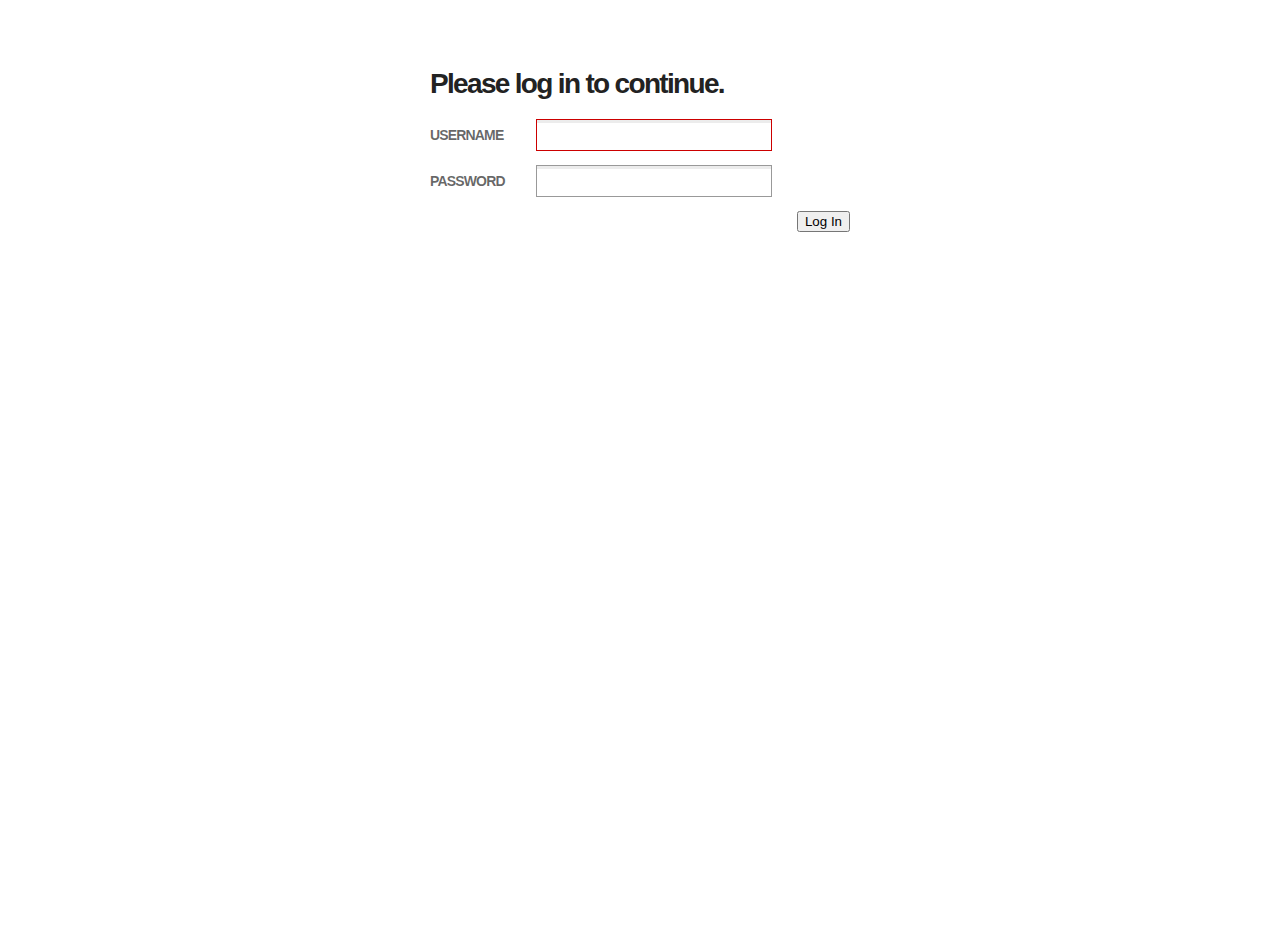
<file: admin/old.index.html>
<!DOCTYPE html PUBLIC "-//W3C//DTD HTML 4.01//EN">
<html>
    <head>
        <title>West Texas BEST | Administrator Login</title>
        <link rel="stylesheet" href="../include/css/reset.css" type="text/css" />
        <link rel="stylesheet" href="../include/css/master.css" type="text/css" />
        <link rel="stylesheet" href="admin.css" type="text/css" />
    </head>
    <body>
        <div id="login_form">
            <h1>Please log in to continue.</h1>
            <form method="post" action="login/" >
                <table>
                    <tr><th>Username</th><td><input type="text" id="username" name="username" /></td></tr>
                    <tr><th>Password</th><td><input type="password" id="password" name="password" /></td></tr>
                    <tr><td colspan="2"><input type="submit" value="Log In" /></td></tr>
                </table>
            </form>
        </div>
        <script type="text/javascript">
        username.focus();
        </script>
    </body>
</html>
</file>
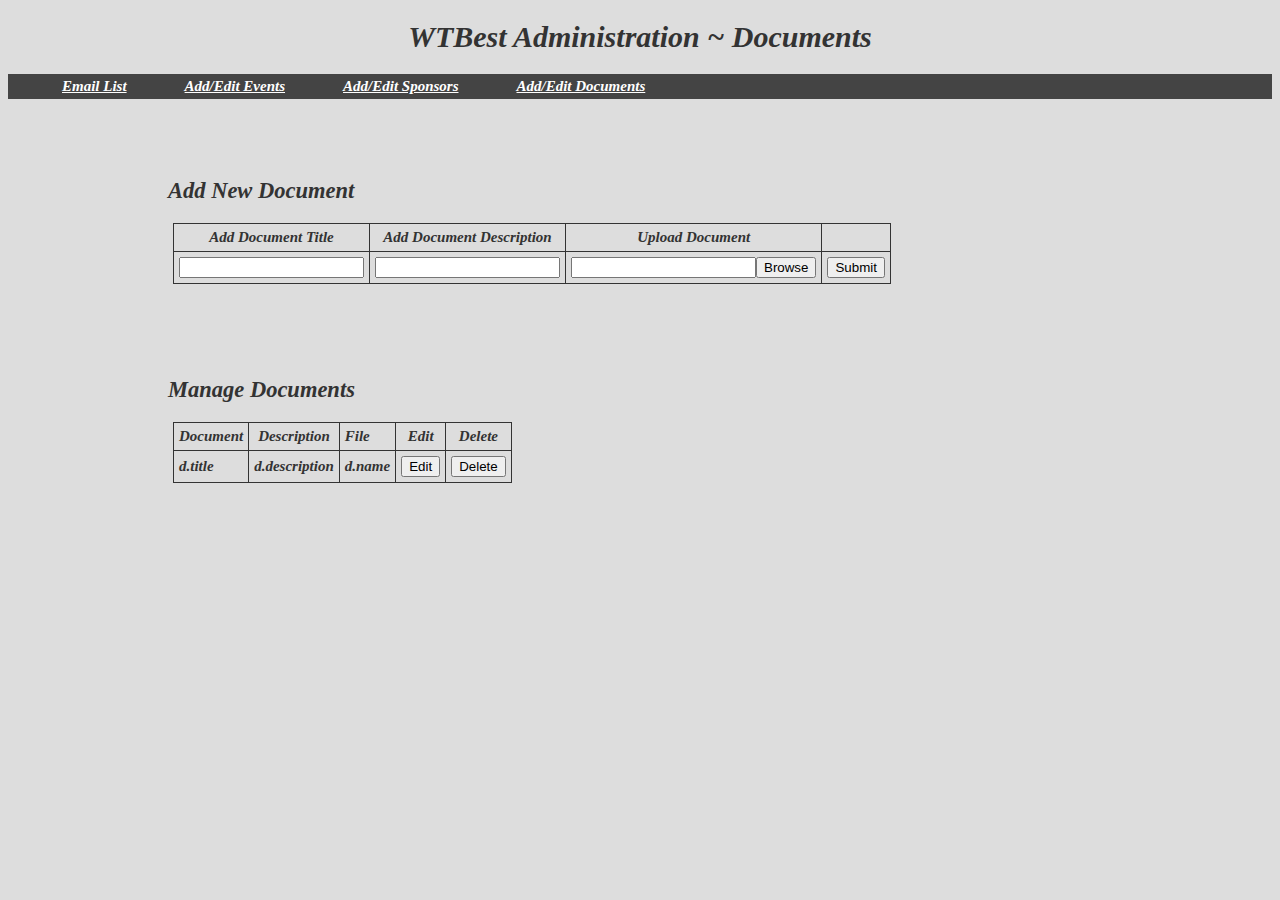
<file: admin/admin_documents/admin_documents.html>
﻿<!DOCTYPE html PUBLIC "-//W3C//DTD XHTML 1.0 Transitional//EN" "http://www.w3.org/TR/xhtml1/DTD/xhtml1-transitional.dtd">
<html xmlns="http://www.w3.org/1999/xhtml">

<head>
<meta content="text/html; charset=utf-8" http-equiv="Content-Type" />
<link rel="stylesheet" type="text/css" href="../include/admin_header.css" />
<title>WTBest Admin Documents</title>
</head>

<body>
	<h1 class="admin_title">
		WTBest Administration ~ Documents
	</h1>
	<div class="navigation">
		<ul>
        	<li><a href="../admin_home/admin_home.html">Email List</a></li>
            <li><a href="../admin_events/admin_events.html">Add/Edit Events</a></li>
            <li><a href="../admin_sponsors/admin_sponsors.html">Add/Edit Sponsors</a></li>
            <li><a href="../admin_documents/admin_documents.html">Add/Edit Documents</a></li>
        </ul>
	</div>

<!--Table to add new document -->
	<div class="content">
		<h2>
			Add New Document
		</h2>
		<table>
			<tr><th>Add Document Title</th><th>Add Document Description</th><th>Upload Document</th><th></th></tr>
			<tr><td><input type="text" name="d.title" /></td><td><input type="text" name="d.description" /></td><td><input type="filet" name="d.file" /><input type="button" value="Browse" /></td><td><input type="submit" value="Submit" /></td></tr>
		</table>
	
	</div>
	
<!--Table to Manage existing documents -->	
	<div class="content">
		<h2>Manage Documents</h2>
		<table>
			<tr><th>Document</th><th>Description</th><td>File</td><th>Edit</th><th>Delete</th></tr>
			<tr><td>d.title</td><td>d.description</td><td>d.name</td><td><input type="submit" value="Edit" /></td><td><input type="submit" value="Delete" /></td></tr>
		</table>
	</div>
</body>

</html>
</file>
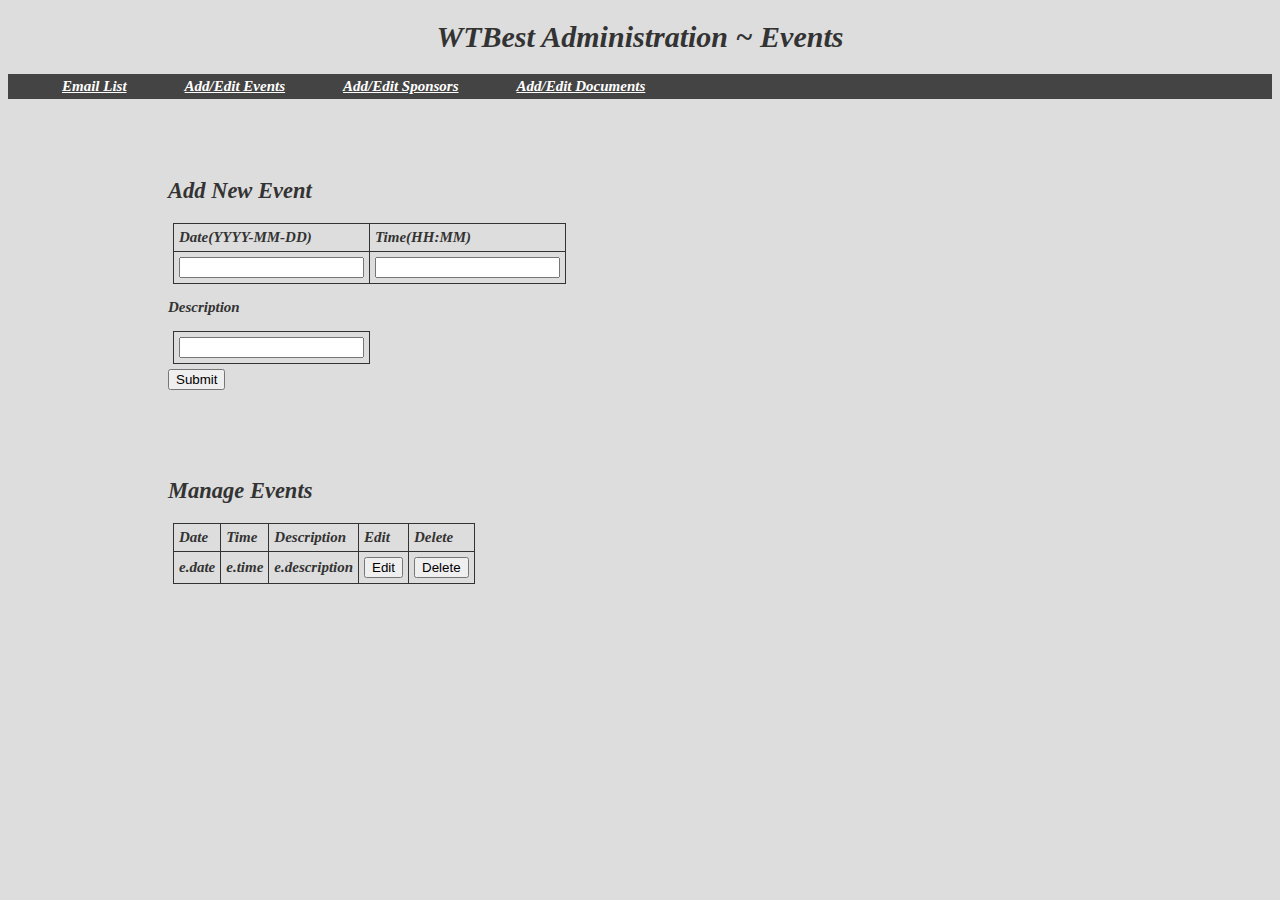
<file: admin/admin_events/admin_events.html>
﻿<!DOCTYPE html PUBLIC "-//W3C//DTD XHTML 1.0 Transitional//EN" "http://www.w3.org/TR/xhtml1/DTD/xhtml1-transitional.dtd">
<html xmlns="http://www.w3.org/1999/xhtml">

<head>
<meta content="text/html; charset=utf-8" http-equiv="Content-Type" />
<link rel="stylesheet" type="text/css" href="../include/admin_header.css" /> 
<title>WTBest Admin Events</title>
</head>

<body>
	<h1 class="admin_title">
		WTBest Administration ~ Events
	</h1>
	<div class="navigation">
		<ul>
        	<li><a href="../admin_home/admin_home.html">Email List</a></li>
            <li><a href="../admin_events/admin_events.html">Add/Edit Events</a></li>
            <li><a href="../admin_sponsors/admin_sponsors.html">Add/Edit Sponsors</a></li>
            <li><a href="../admin_documents/admin_documents.html">Add/Edit Documents</a></li>
        </ul>
    </div>
        
<!-- Add New Event Table -->        
	<div class="content">
		<form name="input" method="get">
			<h2>Add New Event</h2>
			<table>
				<tr><td>Date(YYYY-MM-DD)</td><td>Time(HH:MM)</td></tr>
				<tr><td><input type="text" name="e.date" /></td><td><input type="text" name="e.time" /></td></tr>
			</table>
			<p>Description</p>
			<table>
				<tr><td><input type="text" name="e.description" /></td></tr>
			</table>
			<input type="submit" value="Submit" />
		</form>
	</div>

<!-- Manage Events Table -->
	<div class="content">
		<form name="manage_events" method="get">
			<h2>Manage Events</h2>
			<table class="list">
				<tr><td>Date</td><td>Time</td><td>Description</td><td>Edit</td><td>Delete</td></tr>
				<tr><td>e.date</td><td>e.time</td><td>e.description</td><td><input type="submit" value="Edit" /></td><td><input type="submit" value="Delete" /></td></tr>
			</table>
		</form>

	</div>
</body>

</html>
</file>
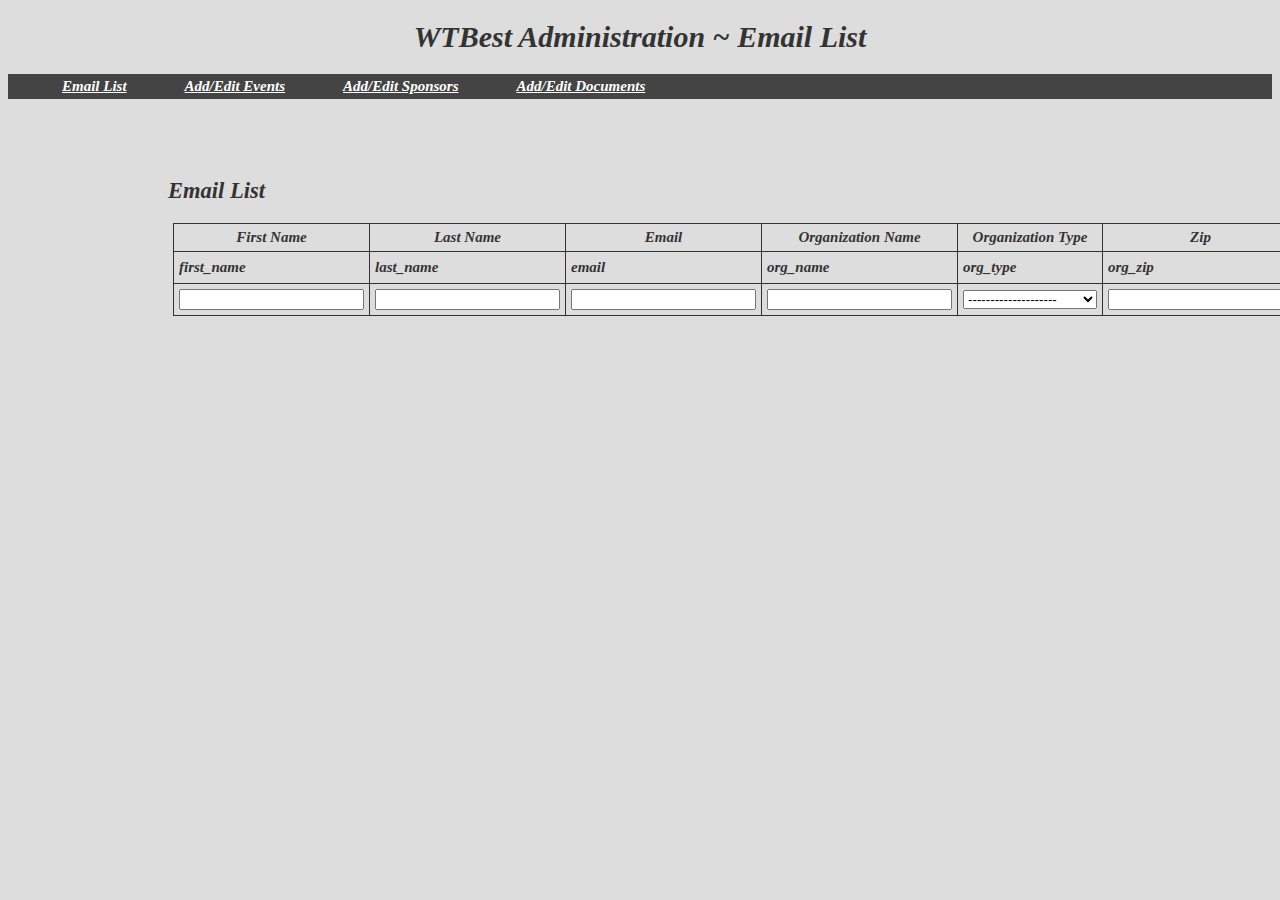
<file: admin/admin_home/admin_home.html>
﻿<!DOCTYPE html PUBLIC "-//W3C//DTD XHTML 1.0 Transitional//EN" "http://www.w3.org/TR/xhtml1/DTD/xhtml1-transitional.dtd">
<html xmlns="http://www.w3.org/1999/xhtml">

<head>
<meta content="text/html; charset=utf-8" http-equiv="Content-Type" />
<link rel="stylesheet" type="text/css" href="../include/admin_header.css" /> 
<title>WTBest Admin Home</title>
</head>

<body>
	<h1 class="admin_title">
		WTBest Administration ~ Email List
	</h1>
	<div class="navigation">
		<ul>
        	<li><a href="../admin_home/admin_home.html">Email List</a></li>
            <li><a href="../admin_events/admin_events.html">Add/Edit Events</a></li>
            <li><a href="../admin_sponsors/admin_sponsors.html">Add/Edit Sponsors</a></li>
            <li><a href="../admin_documents/admin_documents.html">Add/Edit Documents</a></li>
        </ul>
	</div>
	
<!-- Listing of users who have signed up for the Mailing List -->
<!-- Admin has rights to Delete existing users in list or Add new users to list -->	
	<div class="content">
		<h2>Email List</h2>
		<table>
			<tr>
				<th>First Name</th>
				<th>Last Name</th>
				<th>Email</th>
				<th>Organization Name</th>
				<th>Organization Type</th>
				<th>Zip</th>
				<th>Edit</th>
			</tr>
			<tr>
				<td>first_name</td>
				<td>last_name</td>
				<td>email</td>
				<td>org_name</td>
				<td>org_type</td>
				<td>org_zip</td>
				<td><input type="submit" value="Delete" /></td>
			</tr>
			<tr>
				<td><input type="text" name="[first_name]" /></td>
				<td><input type="text" name="[last_name]" /></td>
				<td><input type="text" name="[email]" /></td>
				<td><input type="text" name="[org_name]" /></td>
				<td>
				<select id="org_type" name="org_type">
                                            <option value="">--------------------</option>
                                            <option value="jrhigh">Junior High School</option>
                                            <option value="srhigh">High School</option>
                                            <option value="sponsor">Sponsor</option>
                                            <option value="other">Other</option>
                                        </select>
				</td>
				<td><input type="text" name="[zip]" /></td>
				<td><input type="submit" value="Add" /> </td>
			</tr>
		</table>
	</div>
</body>

</html>
</file>
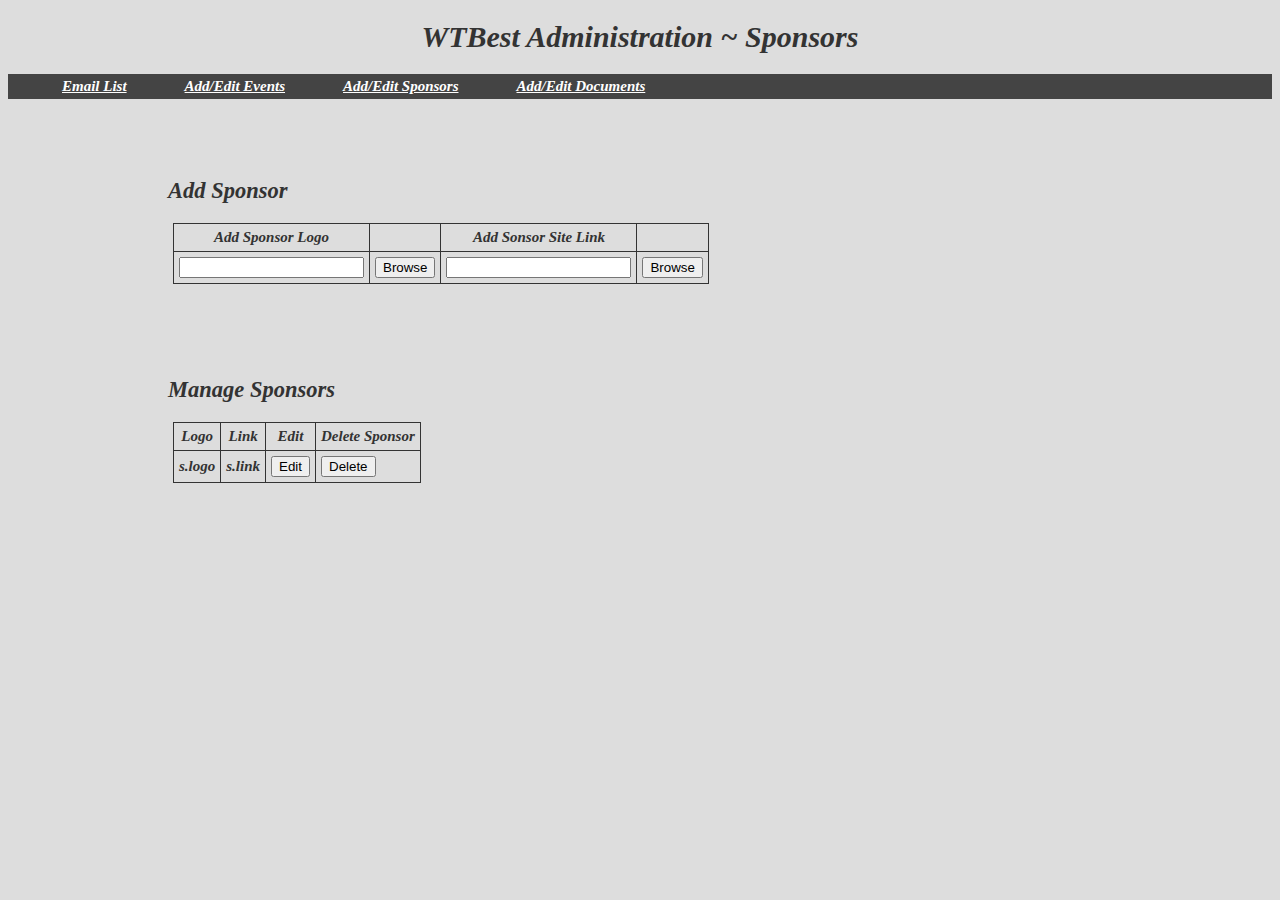
<file: admin/admin_sponsors/admin_sponsors.html>
﻿<!DOCTYPE html PUBLIC "-//W3C//DTD XHTML 1.0 Transitional//EN" "http://www.w3.org/TR/xhtml1/DTD/xhtml1-transitional.dtd">
<html xmlns="http://www.w3.org/1999/xhtml">

<head>
<meta content="text/html; charset=utf-8" http-equiv="Content-Type" />
<link rel="stylesheet" type="text/css" href="../include/admin_header.css" /> 
<title>WTBest Admin Sponsors</title>
</head>

<body>
	<h1 class="admin_title">
		WTBest Administration ~ Sponsors
	</h1>
	<div class="navigation">
		<ul>
        	<li><a href="../admin_home/admin_home.html">Email List</a></li>
            <li><a href="../admin_events/admin_events.html">Add/Edit Events</a></li>
            <li><a href="../admin_sponsors/admin_sponsors.html">Add/Edit Sponsors</a></li>
            <li><a href="../admin_documents/admin_documents.html">Add/Edit Documents</a></li>
        </ul>
	</div>
	
<!-- Add Sponsor Logo and Link Table -->	
	<div class="content">
		<h2>Add Sponsor</h2>
		<table>
			<tr><th>Add Sponsor Logo</th><th></th><th>Add Sonsor Site Link</th><th></th></tr>
			<tr><td><input type="text" name="sponsor_logo" /></td><td><input type="button" value="Browse" /></td><td><input type="text" name="sponsor_link" /></td><td><input type="button" value="Browse" /></td></tr>
		</table>
	</div>
	
<!-- Manage existing Sponsor Logo/Links EDIT/DELTE -->	
	<div class="content">
		<h2>Manage Sponsors</h2>
		<table>
			<tr><th>Logo</th><th>Link</th><th>Edit</th><th>Delete Sponsor</th></tr>
			<tr><td>s.logo</td><td>s.link</td><td><input type="submit" value="Edit" /></td><td><input type="submit" value="Delete" /></td></tr>
		</table>
	</div>


</body>

</html>
</file>
<file: include/css/master.css>
@font-face {
  font-family: 'Museo Sans 500';
  src: local("Museo Sans 500"), local("MuseoSans-500"), url('/fonts/MuseeoSans_500.otf') format('opentype'), url('/fonts/MuseoSans_500.svg#MuseoSans-500') format('svg');
}
@font-face {
  font-family: 'Museo Sans 700';
  src: local('Museo Sans 700'), local('MuseoSans-700'), url('/fonts/MuseoSans_700.otf') format('opentype'), url('/fonts/MuseoSans-700.svg#MuseoSans-700') format('svg');
  font-weight: bold;
}
body {
  font-family: helvetica, lucida grande;
  font-size: 14px;
  color: #333333;
  background-color: #ffffff;
  text-rendering: optimizeLegibility;
}
a {
  color: inherit;
  text-decoration: none;
  outline: none;
}
.container {
  width: 60em;
  margin: 0px auto;
  padding: 0px 1em;
}
.clearfix { clear: both; }
#top {
  background: #222222;
  border-top: solid 1.5px rgba(255, 255, 255, 0.25);
}
#top ul {
  vertical-align: top;
  display: inline-block;
  float: left;
}
#top li { display: inline-block; }
#top a {
  display: inline-block;
  padding: 1em;
  letter-spacing: -0.06em;
  background-image: none;
  font-family: 'Museo Sans 500', sans-serif;
  font-weight: 700;
  color: rgba(255, 255, 255, 0.6);
  -webkit-transition-property: background-image, color;
  -webkit-transition-duration: 0.5s;
}
#top a:hover {
  margin-top: -1px;
  background-image: -webkit-gradient(linear, left top, left bottom, from(rgba(255, 255, 255, 0.05)), to(rgba(255, 255, 255, 0)));
  border-top: solid 1px rgba(255, 255, 255, 0.8);
  color: rgba(255, 255, 255, 0.9);
}
#top li:first-child a { padding-left: none; }
#top li small {
  display: block;
  font-size: 0.8em;
  margin-top: 0.5em;
  font-weight: normal;
  color: rgba(255, 255, 255, 0.5);
  font-family: 'Museo Sans 500';
}
#logo {
  width: 10em;
  float: right;
  background-color: #cc0000;
  background-image: -webkit-gradient(linear, left top, left bottom, from(#cc0000), to(#880000));
  background: -moz-linear-gradient(top, #cc0000, #880000);
  padding: 1em;
  -webkit-box-shadow: 0px 3px 5px rgba(0, 0, 0, 0.4);
  -moz-box-shadow: 0px 3px 5px rgba(0, 0, 0, 0.4);
  box-shadow: 0px 3px 5px rgba(0, 0, 0, 0.4);
  -webkit-border-bottom-left-radius: 0.5em;
  -webkit-border-bottom-right-radius: 0.5em;
  -moz-border-radius-bottomleft: 0.5em;
  -moz-border-radius-bottomright: 0.5em;
  margin-bottom: -5em;
}
#nav {
  background: #222222;
  border-bottom: solid 1px rgba(0, 0, 0, 0.25);
}
#callout {
  background-color: #660000;
  background-image: -webkit-gradient(linear, left top, left bottom, from(rgba(0, 0, 0, 0.2)), to(rgba(0, 0, 0, 0.1)), color-stop(0.1, transparent), color-stop(0.9, transparent));
  background-position: center top;
  border-bottom: solid 1px rgba(255, 255, 255, 0.5);
  background-image: url(../img/blueprint_wide.jpg);
  color: #ffffff;
}
#callout div.container { padding: 3em 0px; }
#callout h1 {
  font-weight: bold;
  font-family: 'Museo Sans 700', 'Museo Sans 500', sans-serif;
  text-shadow: 0px 2px 3px rgba(0, 0, 0, 0.4);
  font-size: 2em;
  padding-bottom: 0.5em;
}
#callout p {
  line-height: 1.4em;
  font-size: 1.25em;
  text-shadow: 0px 1px 1px rgba(0, 0, 0, 0.4);
}
#content {
  padding: 1.5em 0px;
  background-color: #dddddd;
  background-image: -webkit-gradient(linear, left top, left bottom, from(#dddddd), to(#ffffff));
  background: -moz-linear-gradient(top, #dddddd, #ffffff);
  background-color: #ffffff;
  border-top: solid 1px rgba(255, 255, 255, 0.5);
}
#content p {
  line-height: 1.4em;
  margin-bottom: 1.4em;
  text-shadow: 0px 1px 1px rgba(255, 255, 255, 0.75);
}
div.shadow-top {
  height: 10px;
  margin-bottom: -10px;
  background-color: rgba(0, 0, 0, 0.4);
  background-image: -webkit-gradient(linear, left top, left bottom, from(rgba(0, 0, 0, 0.4)), to(rgba(0, 0, 0, 0)));
  background: -moz-linear-gradient(top, rgba(0, 0, 0, 0.4), rgba(0, 0, 0, 0));
  background-color: transparent;
}
div.shadow-bottom {
  height: 10px;
  margin-top: -10px;
  background-color: rgba(0, 0, 0, 0);
  background-image: -webkit-gradient(linear, left top, left bottom, from(rgba(0, 0, 0, 0)), to(rgba(0, 0, 0, 0.4)));
  background: -moz-linear-gradient(top, rgba(0, 0, 0, 0), rgba(0, 0, 0, 0.4));
  background-color: transparent;
}
html, body { height: 100%; }
#wrapper {
  min-height: 100%;
  height: auto !important;
  height: 100%;
  margin: 0 auto -7em;
}
#footer, #push { height: 7em; }
#footer {
  background-color: #333333;
  color: rgba(255, 255, 255, 0.6);
  text-align: center;
}
#footer div.shadow-top { margin-bottom: 1em; }
#foot_nav { margin-bottom: 1em; }
#foot_nav small { display: none; }
#foot_nav ul { margin: 0px; }
#foot_nav li {
  list-style: none;
  padding: 0.25em;
  display: inline-block;
}
#foot_nav a {
  display: inline-block;
  padding: 0.5em 1em;
  font-family: 'Museo Sans 500', sans-serif;
  color: rgba(255, 255, 255, 0.6);
  text-shadow: 0px 1px 1px rgba(0, 0, 0, 0.4);
  -webkit-transition: color 0.25s linear;
}
#foot_nav a:hover { color: rgba(255, 255, 255, 0.9); }
#foot_copy {
  color: rgba(255, 255, 255, 0.3);
  font-size: 0.8em;
}
</file>
<file: admin/admin.css>
@font-face {
  font-family: 'Museo Sans 500';
  src: local("Museo Sans 500"), local("MuseoSans-500"), url('/fonts/MuseeoSans_500.otf') format('opentype'), url('/fonts/MuseoSans_500.svg#MuseoSans-500') format('svg');
}
@font-face {
  font-family: 'Museo Sans 700';
  src: local('Museo Sans 700'), local('MuseoSans-700'), url('/fonts/MuseoSans_700.otf') format('opentype'), url('/fonts/MuseoSans-700.svg#MuseoSans-700') format('svg');
  font-weight: bold;
}
#login_form {
  margin: 3em auto;
  width: 30em;
  background: #ffffff;
  padding: 2em;
  color: #444444;
}
#login_form h1 {
  font-weight: bold;
  font-size: 2em;
  margin-bottom: 0.5em;
  letter-spacing: -0.06em;
  color: #222222;
}
#login_form table {
  width: 100%;
  border-collapse: collapse;
}
#login_form td {
  padding: 0.5em;
  text-align: left;
  padding-left: 0px;
}
#login_form th {
  padding: 0.5em;
  text-align: left;
  padding-left: 0px;
}
#login_form th {
  text-transform: uppercase;
  letter-spacing: -0.06em;
  color: rgba(0, 0, 0, 0.6);
}
#login_form tr:last-child td {
  text-align: right;
  padding-right: 0px;
}
#login_form input[type="text"] {
  font-family: helvetica, lucida grande;
  font-size: 1.25em;
  padding: 0.25em;
  -webkit-box-shadow: inset 0px 3px rgba(0, 0, 0, 0.075);
  -moz-box-shadow: inset 0px 3px rgba(0, 0, 0, 0.075);
  box-shadow: inset 0px 3px rgba(0, 0, 0, 0.075);
  border: solid 1px #999999;
 
  color: rgba(0, 0, 0, 0.6);
}
#login_form input[type="password"] {
  font-family: helvetica, lucida grande;
  font-size: 1.25em;
  padding: 0.25em;
  -webkit-box-shadow: inset 0px 3px rgba(0, 0, 0, 0.075);
  -moz-box-shadow: inset 0px 3px rgba(0, 0, 0, 0.075);
  box-shadow: inset 0px 3px rgba(0, 0, 0, 0.075);
  border: solid 1px #999999;

  color: rgba(0, 0, 0, 0.6);
}
#login_form input[type="text"]:focus {
  color: rgba(0, 0, 0, 0.8);
  border: solid 1px #cc0000;
}
#login_form input[type="password"]:focus {
  color: rgba(0, 0, 0, 0.8);
  border: solid 1px #cc0000;
}
</file>
<file: admin/include/admin_header.css>
﻿h1.admin_title
{
	font:italic bold 30px Georgia, serif;
	color:#333333;
	background-color:#dddddd;
	text-align:center;
}
ul
{
	list-style-type:none;
	margin:0,0,0,0;
	padding:0;
	overflow:hidden;
}
li
{
	float:left;
}
a:link,a:visited
{
	font:italic bold 15px Georgia, serif;
	display:block;
	font-weight:bold;
	color:white;
	background-color:#444444;
	text-align:center;
	padding:4px;
	margin-left:50px;
}
a:hover,a:active
{
	background-color:white;
	color:#444444;
}
div.navigation
{
	align:center;
	padding:0px;
	border:2px #000000;
	margin:0px;
	text-align:center;
	background-color:#444444;
}
body
{
	background-color:#dddddd;
}

div.content
{
	font:italic bold 15px Georgia, serif;
	color:#333333;
	background-color:#dddddd;
	padding:10px;
	margin:1px;
	margin-right:150px;
	margin-left:150px;
	margin-top:50px;
}

table
{
	border-collapse:collapse;
}
table, td, th
{
	border:thin solid #333333;
	padding:5px;
	margin:5px;
}
</file>
